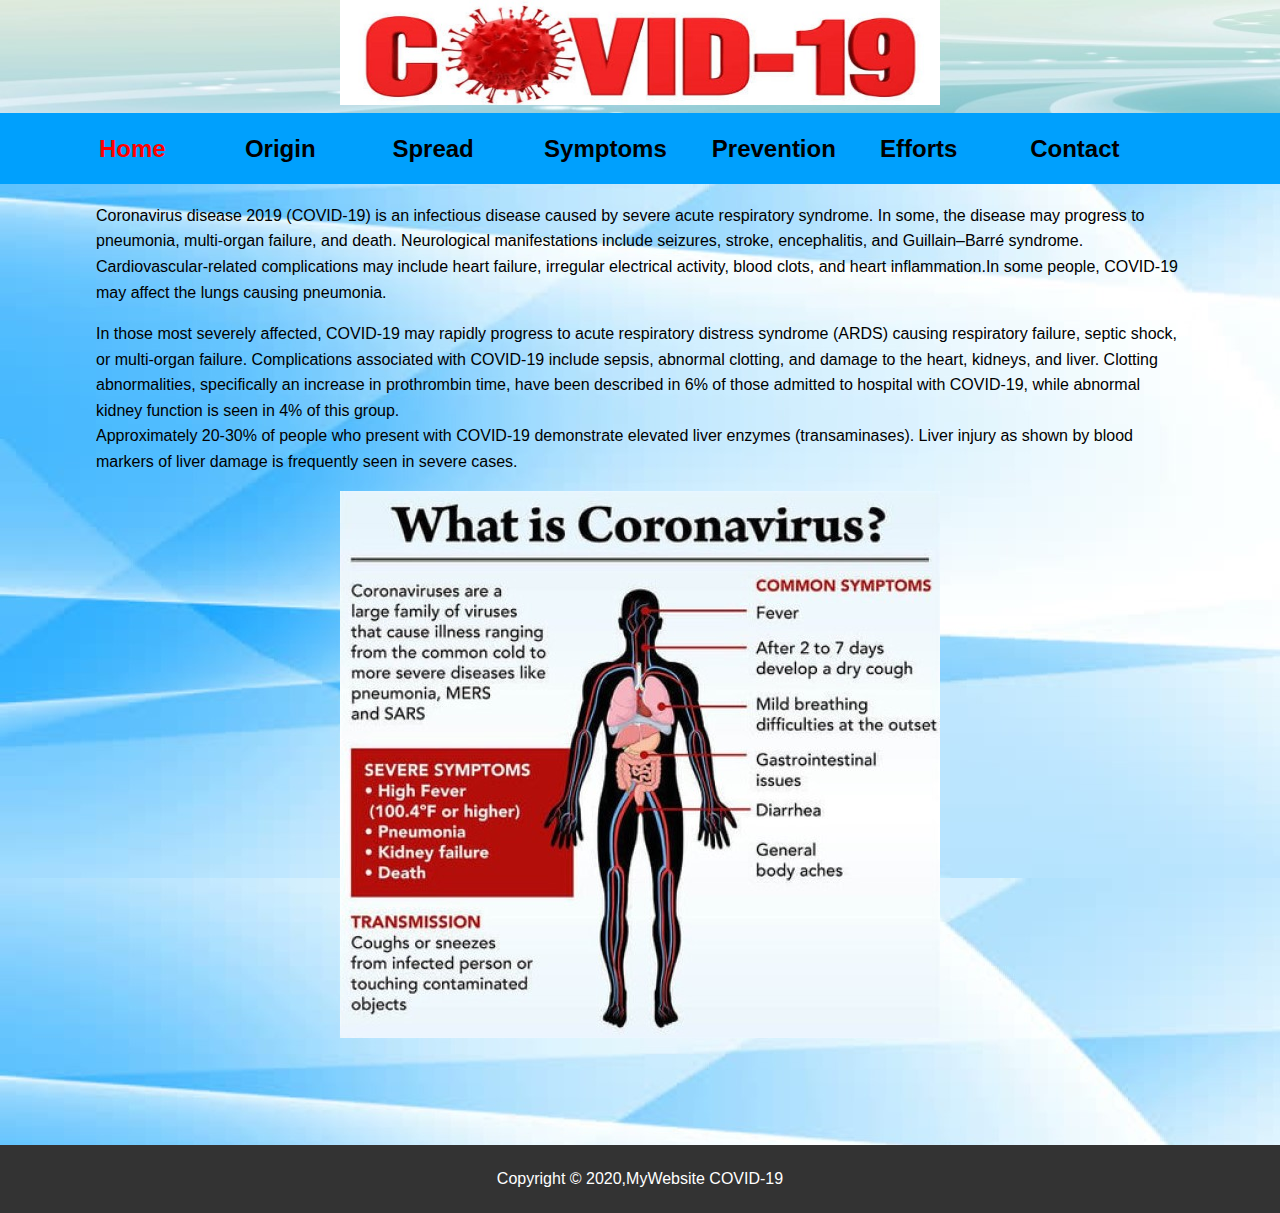
<file: index.html>
<!DOCTYPE html>
<html lang="en">
<head>
    <meta charset="UTF-8">
    <meta name="viewport" content="width=device-width, initial-scale=1.0">
    <title>COVID-19</title>
    <link rel="stylesheet" href="css/style.css">
</head>
<body>
    <header id="main-header">
        <div class="container">
            <img src="images/logo.jpg" width="600px" height="105px" id="logo">
        </div>
    </header>


    <nav id="navbar">
        <div class="container">
            <table>
                <tr>
                    <td><li><a href="#" id="current"><h2>Home</h2></a></li></td>
                    <td><li><a href="origin.html" ><h2>Origin</h2></a></li></td>
                    <td><li><a href="spread.html" ><h2>Spread</h2></a></li></td>
                    <td><li><a href="symptoms.html" ><h2>Symptoms</h2></a></li></td>
                    <td><li><a href="prevention.html" ><h2>Prevention</h2></a></li></td>
                    <td><li><a href="publicefforts.html"><h2>Efforts</h2></a></li></td>
                    <td><li><a href="contact.html"><h2>Contact</h2></a></li></td>
                </tr>
            </table>
        </div>       
    </nav>
    <section id="show">
        <div class="container">
            <h3></h3>
            <p>Coronavirus disease 2019 (COVID-19) is an infectious disease caused by severe acute respiratory syndrome. In some, the disease may progress to pneumonia, multi-organ failure, and death. Neurological manifestations include seizures, stroke, encephalitis, and Guillain–Barré syndrome.
            Cardiovascular-related complications may include heart failure, irregular electrical activity, blood clots, and heart inflammation.In some people, COVID‑19 may affect the lungs causing pneumonia. 
            </p>
            <p>
            In those most severely affected, COVID-19 may rapidly progress to acute respiratory distress syndrome (ARDS) causing respiratory failure, septic shock, or multi-organ failure. Complications associated with COVID‑19 include sepsis, abnormal clotting, and damage to the heart, kidneys, and liver.
            Clotting abnormalities, specifically an increase in prothrombin time, have been described in 6% of those admitted to hospital with COVID-19, while abnormal kidney function is seen in 4% of this group.
            <br>
            Approximately 20-30% of people who present with COVID‑19 demonstrate elevated liver enzymes (transaminases).
            Liver injury as shown by blood markers of liver damage is frequently seen in severe cases. </p>
        </div>
        <center><img src="images/covid19.jpg" alt="COVID-19"></center>

    </section>
    <div style="margin-top: 100px;"></div>
    <footer id="main-footer">
        <p>Copyright &copy; 2020,MyWebsite COVID-19</p>
    </footer>
</body>
</html>
</file>
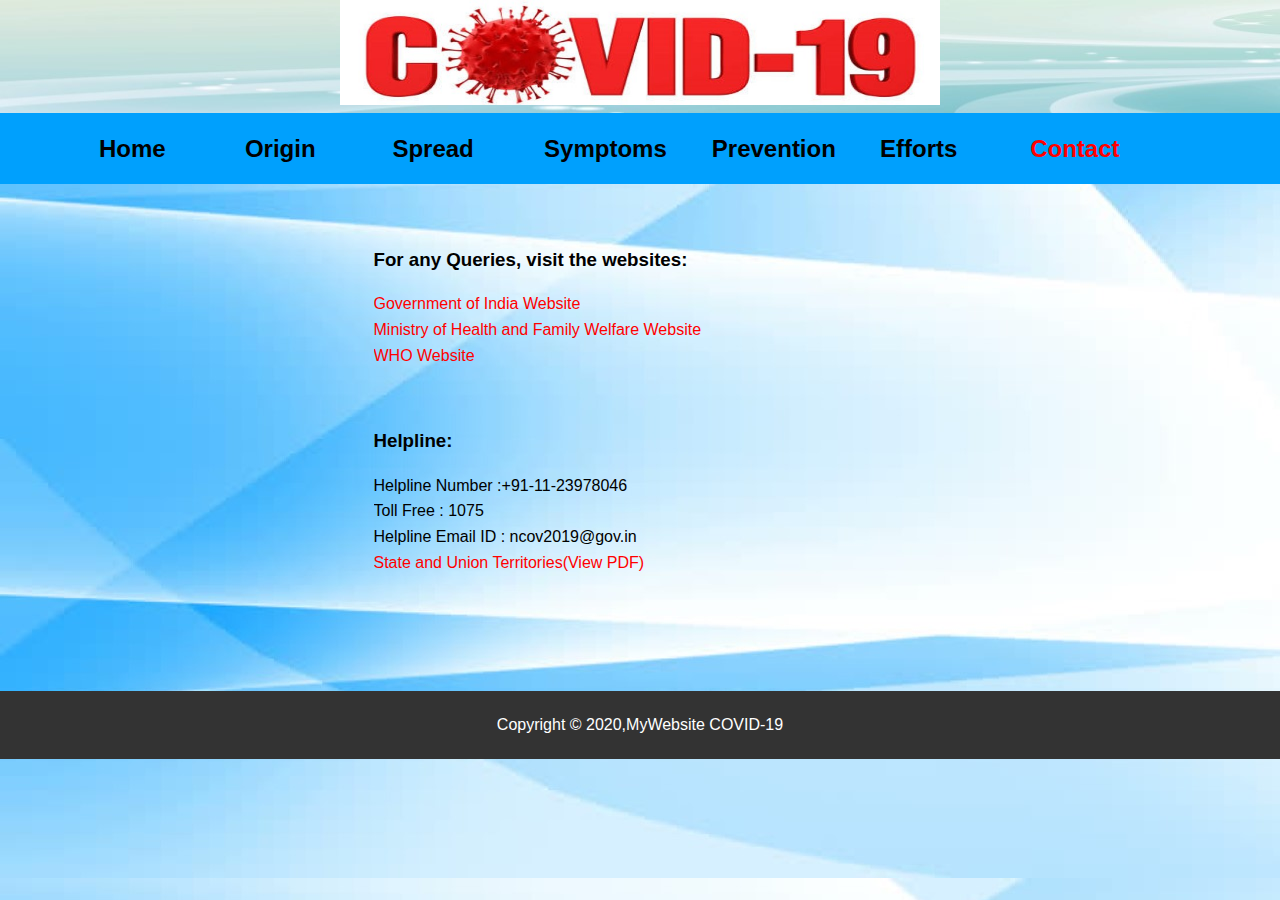
<file: contact.html>
<!DOCTYPE html>
<html lang="en">
<head>
    <meta charset="UTF-8">
    <meta name="viewport" content="width=device-width, initial-scale=1.0">
    <title>COVID-19</title>
    <link rel="stylesheet" href="css/style.css">
</head>
<body>
    <header id="main-header">
        <div class="container">
            <img src="images/logo.jpg" width="600px" height="105px" id="logo">
        </div>
    </header>


    <nav id="navbar">
        <div class="container">
            <table>
                <tr>
                    <td><li><a href="index.html"><h2>Home</h2></a></li></td>
                    <td><li><a href="origin.html"><h2>Origin</h2></a></li></td>
                    <td><li><a href="spread.html" ><h2>Spread</h2></a></li></td>
                    <td><li><a href="symptoms.html" ><h2>Symptoms</h2></a></li></td>
                    <td><li><a href="prevention.html"><h2>Prevention</h2></a></li></td>
                    <td><li><a href="publicefforts.html"><h2>Efforts</h2></a></li></td>
                    <td><li><a href="#" id="current"><h2>Contact</h2></a></li></td>
                </tr>
            </table>
        </div>       
    </nav>
    <section id="contact">
        <div class="container">
            <h3></h3>
            <br>
            <p >      
                <h3>For any Queries, visit the websites:</h3>
                <li><a href="https://www.mygov.in/covid-19/" id="current">Government of India Website</a></li>
                <li><a href="https://www.mohfw.gov.in/" id="current">Ministry of Health and Family Welfare Website</a></li>
                <li><a href="https://www.who.int/" id="current">WHO Website</a></li>
            </p>
            <p>
                <br>
                <h3>Helpline:</h3>
                <li>Helpline Number :+91-11-23978046</li>
                <li>Toll Free : 1075</li>
                <li>Helpline Email ID : ncov2019@gov.in</li>
                <li><a href="https://www.mohfw.gov.in/pdf/coronvavirushelplinenumber.pdf" id="current">State and Union Territories(View PDF)</a></li>
            </p>
        </div>


    </section>
    <div style="margin-top: 100px;"></div>
    <footer id="main-footer">
        <p>Copyright &copy; 2020,MyWebsite COVID-19</p>
    </footer>
</body>
</html>
</file>
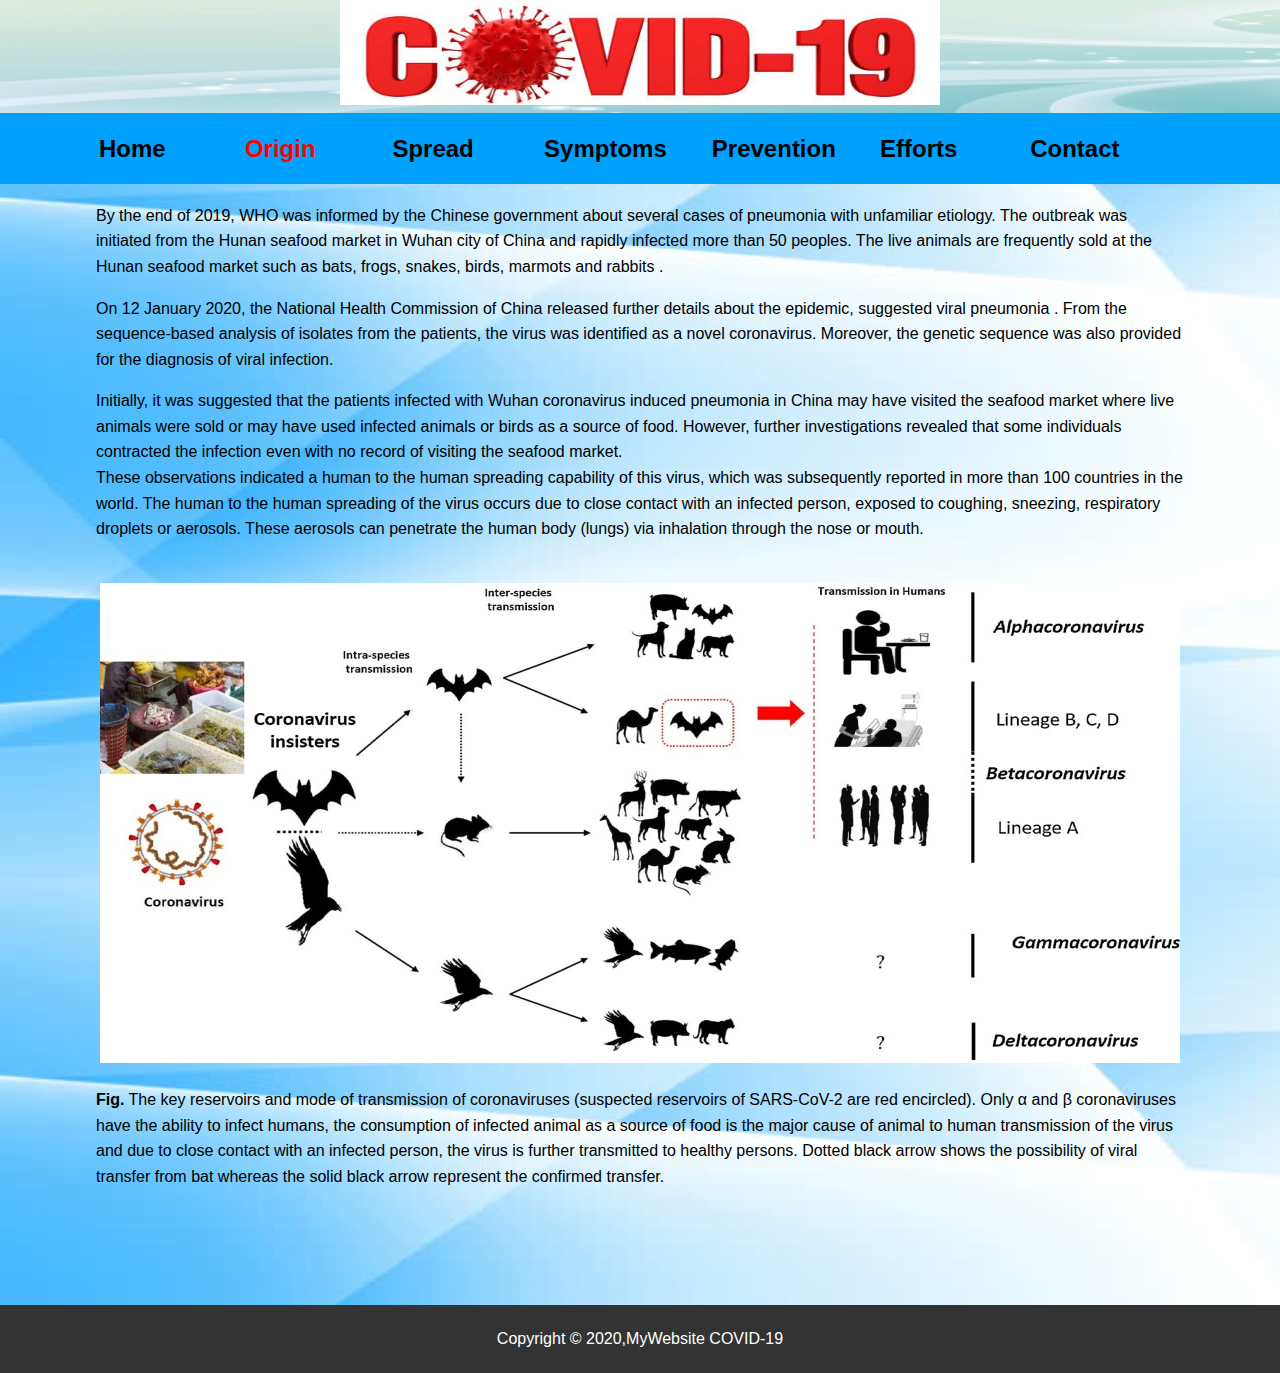
<file: origin.html>
<!DOCTYPE html>
<html lang="en">
<head>
    <meta charset="UTF-8">
    <meta name="viewport" content="width=device-width, initial-scale=1.0">
    <title>COVID-19</title>
    <link rel="stylesheet" href="css/style.css">
</head>
<body>
    <header id="main-header">
        <div class="container">
            <img src="images/logo.jpg" width="600px" height="105px" id="logo">
        </div>
    </header>


    <nav id="navbar">
        <div class="container">
            <table>
                <tr>
                    <td><li><a href="index.html"><h2>Home</h2></a></li></td>
                    <td><li><a href="#" id="current"><h2>Origin</h2></a></li></td>
                    <td><li><a href="spread.html" ><h2>Spread</h2></a></li></td>
                    <td><li><a href="symptoms.html"  ><h2>Symptoms</h2></a></li></td>
                    <td><li><a href="prevention.html"  ><h2>Prevention</h2></a></li></td>
                    <td><li><a href="publicefforts.html" ><h2>Efforts</h2></a></li></td>
                    <td><li><a href="contact.html" ><h2>Contact</h2></a></li></td>
                </tr>
            </table>
        </div>       
    </nav>
    <section id="show">
        <div class="container">
            <h3></h3>
            <p> By the end of 2019, WHO was informed by the Chinese government about several cases of pneumonia with unfamiliar etiology. 
                The outbreak was initiated from the Hunan seafood market in Wuhan city of China and rapidly infected more than 50 peoples.
                The live animals are frequently sold at the Hunan seafood market such as bats, frogs, snakes, birds, marmots and rabbits .
            </p>
            <p>   
                On 12 January 2020, the National Health Commission of China released further details about the epidemic, suggested viral pneumonia . 
                From the sequence-based analysis of isolates from the patients, the virus was identified as a novel coronavirus.
                Moreover, the genetic sequence was also provided for the diagnosis of viral infection.
            </p>
            <P>
                Initially, it was suggested that the patients infected with Wuhan coronavirus induced pneumonia in China may have visited the seafood market where live animals were sold or may have used infected animals or birds as a source of food.
                However, further investigations revealed that some individuals contracted the infection even with no record of visiting the seafood market.
               <br>
                These observations indicated a human to the human spreading capability of this virus, which was subsequently reported in more than 100 countries in the world.
                The human to the human spreading of the virus occurs due to close contact with an infected person, exposed to coughing, sneezing, respiratory droplets or aerosols.
                These aerosols can penetrate the human body (lungs) via inhalation through the nose or mouth.
            </p>
            <br>
            <center><img src="images/originimg.jpg" alt="Origin"></center>
            <p>
                <strong>Fig.</strong> The key reservoirs and mode of transmission of coronaviruses (suspected reservoirs of SARS-CoV-2 are red encircled).
                Only α and β coronaviruses have the ability to infect humans, the consumption of infected animal as a source of food is the major cause of animal to human transmission of the virus and due to close contact with an infected person, the virus is further transmitted to healthy persons.
                 Dotted black arrow shows the possibility of viral transfer from bat whereas the solid black arrow represent the confirmed transfer. 
            </p>
        </div>


    </section>
    <div style="margin-top: 100px;"></div>
    <footer id="main-footer">
        <p>Copyright &copy; 2020,MyWebsite COVID-19</p>
    </footer>
</body>
</html>
</file>
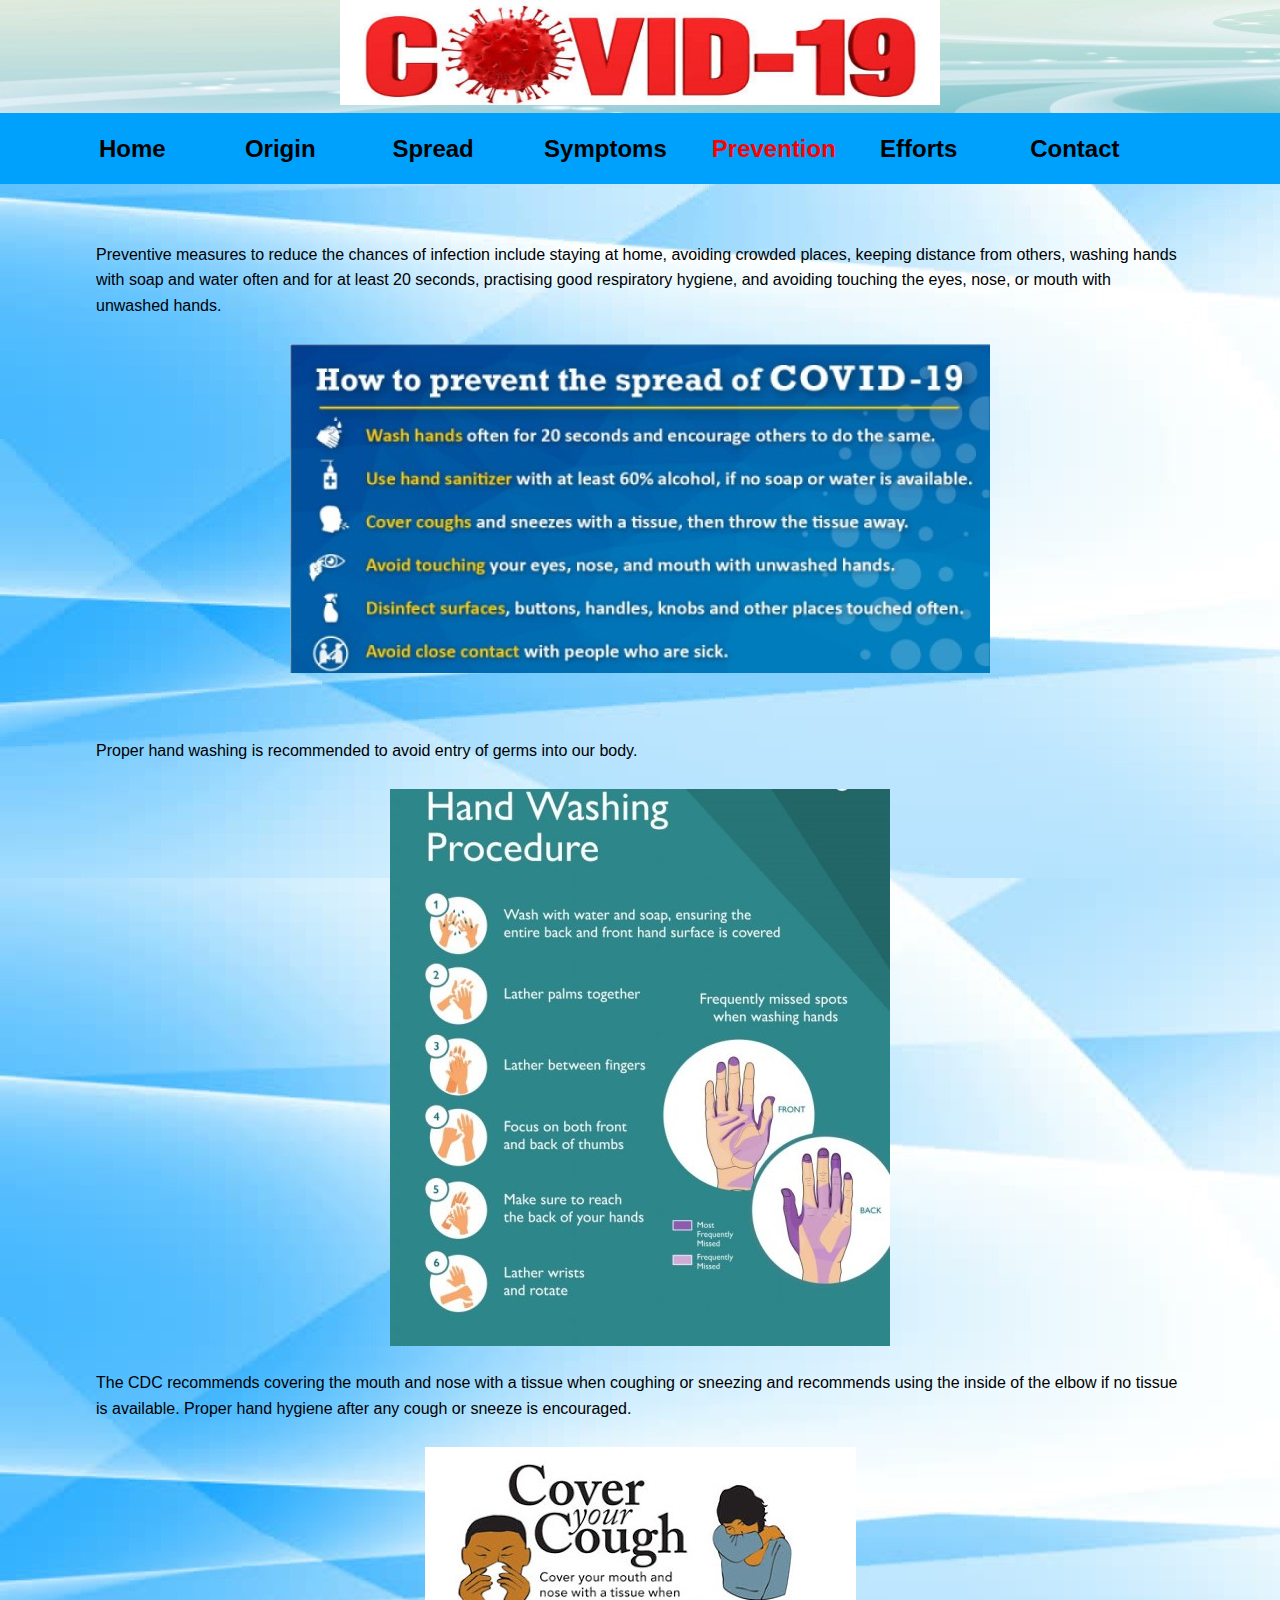
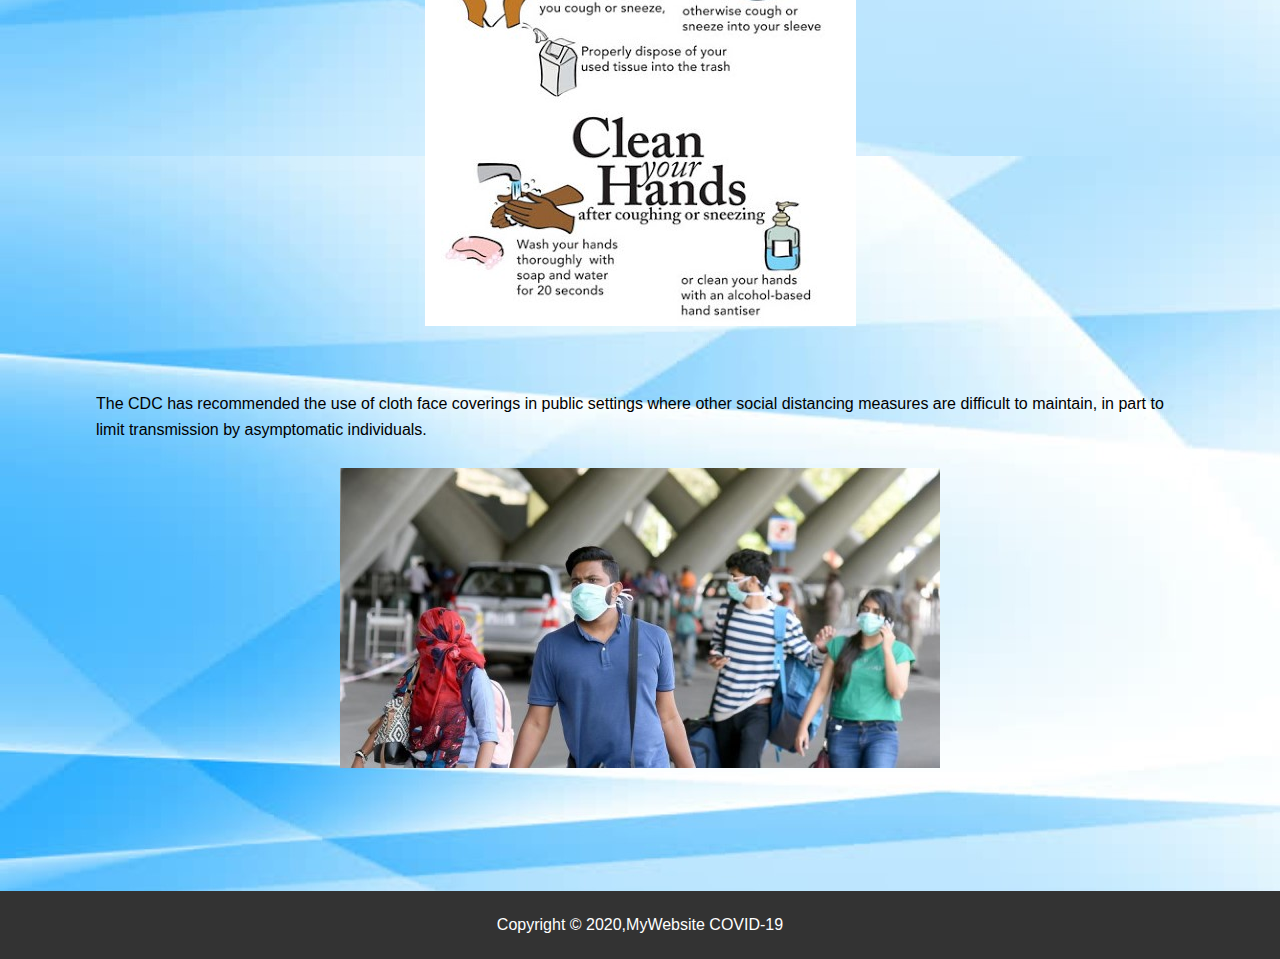
<file: prevention.html>
<!DOCTYPE html>
<html lang="en">
<head>
    <meta charset="UTF-8">
    <meta name="viewport" content="width=device-width, initial-scale=1.0">
    <title>COVID-19</title>
    <link rel="stylesheet" href="css/style.css">
</head>
<body>
    <header id="main-header">
        <div class="container">
            <img src="images/logo.jpg" width="600px" height="105px" id="logo">
        </div>
    </header>


    <nav id="navbar">
        <div class="container">
            <table>
                <tr>
                    <td><li><a href="index.html"><h2>Home</h2></a></li></td>
                    <td><li><a href="origin.html" ><h2>Origin</h2></a></li></td>
                    <td><li><a href="spread.html" ><h2>Spread</h2></a></li></td>
                    <td><li><a href="symptoms.html"><h2>Symptoms</h2></a></li></td>
                    <td><li><a href="#"  id="current"><h2>Prevention</h2></a></li></td>
                    <td><li><a href="publicefforts.html"><h2>Efforts</h2></a></li></td>
                    <td><li><a href="contact.html" ><h2>Contact</h2></a></li></td>
                </tr>
            </table>
        </div>       
    </nav>
    <section id="show">
        <div class="container">
            <p>
                <br>
                <li> Preventive measures to reduce the chances of infection include staying at home, avoiding crowded places, keeping distance from others, washing hands with soap and water often and for at least 20 seconds, practising good respiratory hygiene, and avoiding touching the eyes, nose, or mouth with unwashed hands.</li>
                <br>
                <center><img src="images/preventimg.jpg" alt=""></center>
            </p>
            <p>
                <br>
                <li>Proper hand washing is recommended to avoid entry of germs into our body.</li> 
                <br>
                <center><img src="images/handwash.jpg" alt="Hand washing steps"></center>           
            </p>
            <p>
                <li>The CDC recommends covering the mouth and nose with a tissue when coughing or sneezing and recommends using the inside of the elbow if no tissue is available. Proper hand hygiene after any cough or sneeze is encouraged.</li>
                <br>
                <center><img src="images/sneeze.jpg" alt=""></center>
            </p>
            <p>
                <br>
                <li>The CDC has recommended the use of cloth face coverings in public settings where other social distancing measures are difficult to maintain, in part to limit transmission by asymptomatic individuals.  </li>
                <br>
                <center><img src="images/facemask.jpg" alt=""></center>
            </p>
        </div>


    </section>
    <div style="margin-top: 100px;"></div>
    <footer id="main-footer">
        <p>Copyright &copy; 2020,MyWebsite COVID-19</p>
    </footer>
</body>
</html>
</file>
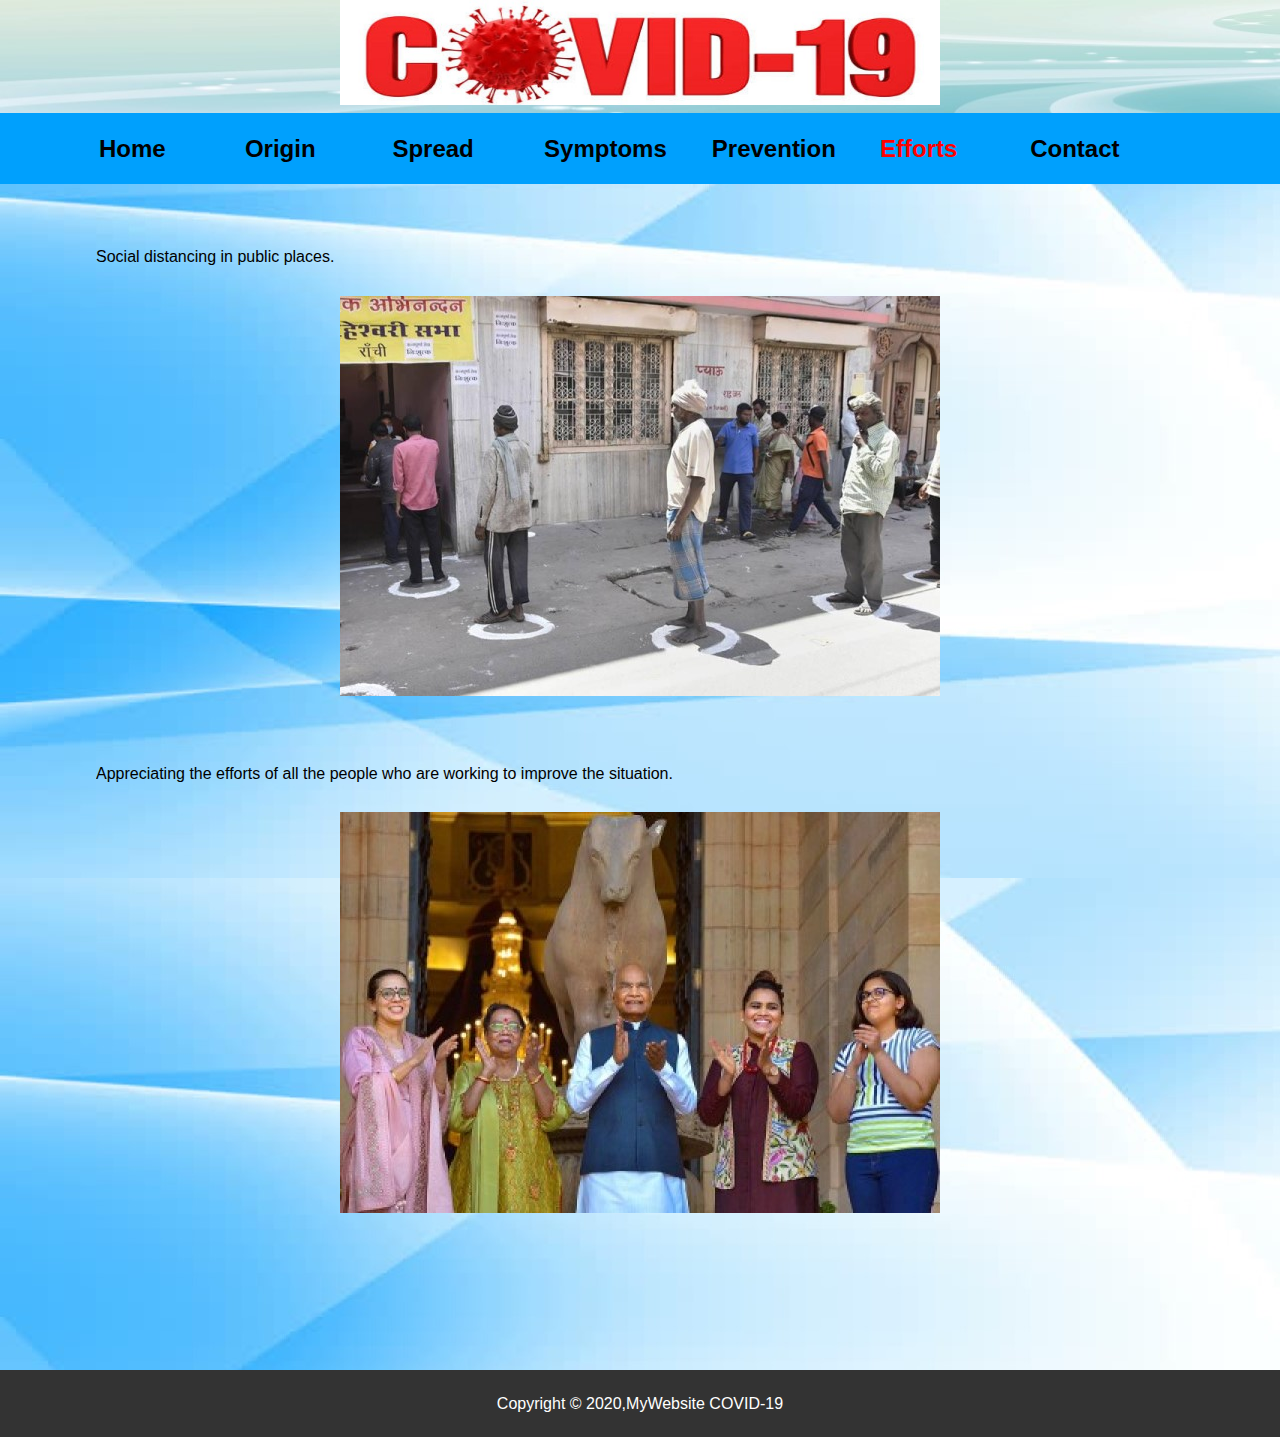
<file: publicefforts.html>
<!DOCTYPE html>
<html lang="en">
<head>
    <meta charset="UTF-8">
    <meta name="viewport" content="width=device-width, initial-scale=1.0">
    <title>COVID-19</title>
    <link rel="stylesheet" href="css/style.css">
</head>
<body>
    <header id="main-header">
        <div class="container">
            <img src="images/logo.jpg" width="600px" height="105px" id="logo">
        </div>
    </header>


    <nav id="navbar">
        <div class="container">
            <table>
                <tr>
                    <td><li><a href="index.html"><h2>Home</h2></a></li></td>
                    <td><li><a href="origin.html"><h2>Origin</h2></a></li></td>
                    <td><li><a href="spread.html" ><h2>Spread</h2></a></li></td>
                    <td><li><a href="symptoms.html" ><h2>Symptoms</h2></a></li></td>
                    <td><li><a href="prevention.html"><h2>Prevention</h2></a></li></td>
                    <td><li><a href="#"   id="current"><h2>Efforts</h2></a></li></td>
                    <td><li><a href="contact.html"><h2>Contact</h2></a></li></td>
                </tr>
            </table>
        </div>       
    </nav>
    <section id="show">
        <div class="container">
            <h3></h3>
            <p>
                <br>
                <li>Social distancing in public places.</li>
                <br>
                <center><img src="images/effort1.jpg" alt="Public Efforts"></center>
            </p>
            <p>
                <br>
                <li>Appreciating the efforts of all the people who are working to improve the situation.</li>
                <br>
                <center><img src="images/effort2.jpg" alt="Public Efforts"></center>
            </p>
            <p>
                <br>
                <li></li>
            </p>
            </div>


    </section>
    <div style="margin-top: 50px;"></div>
    <footer id="main-footer">
        <p>Copyright &copy; 2020,MyWebsite COVID-19</p>
    </footer>
</body>
</html>
</file>
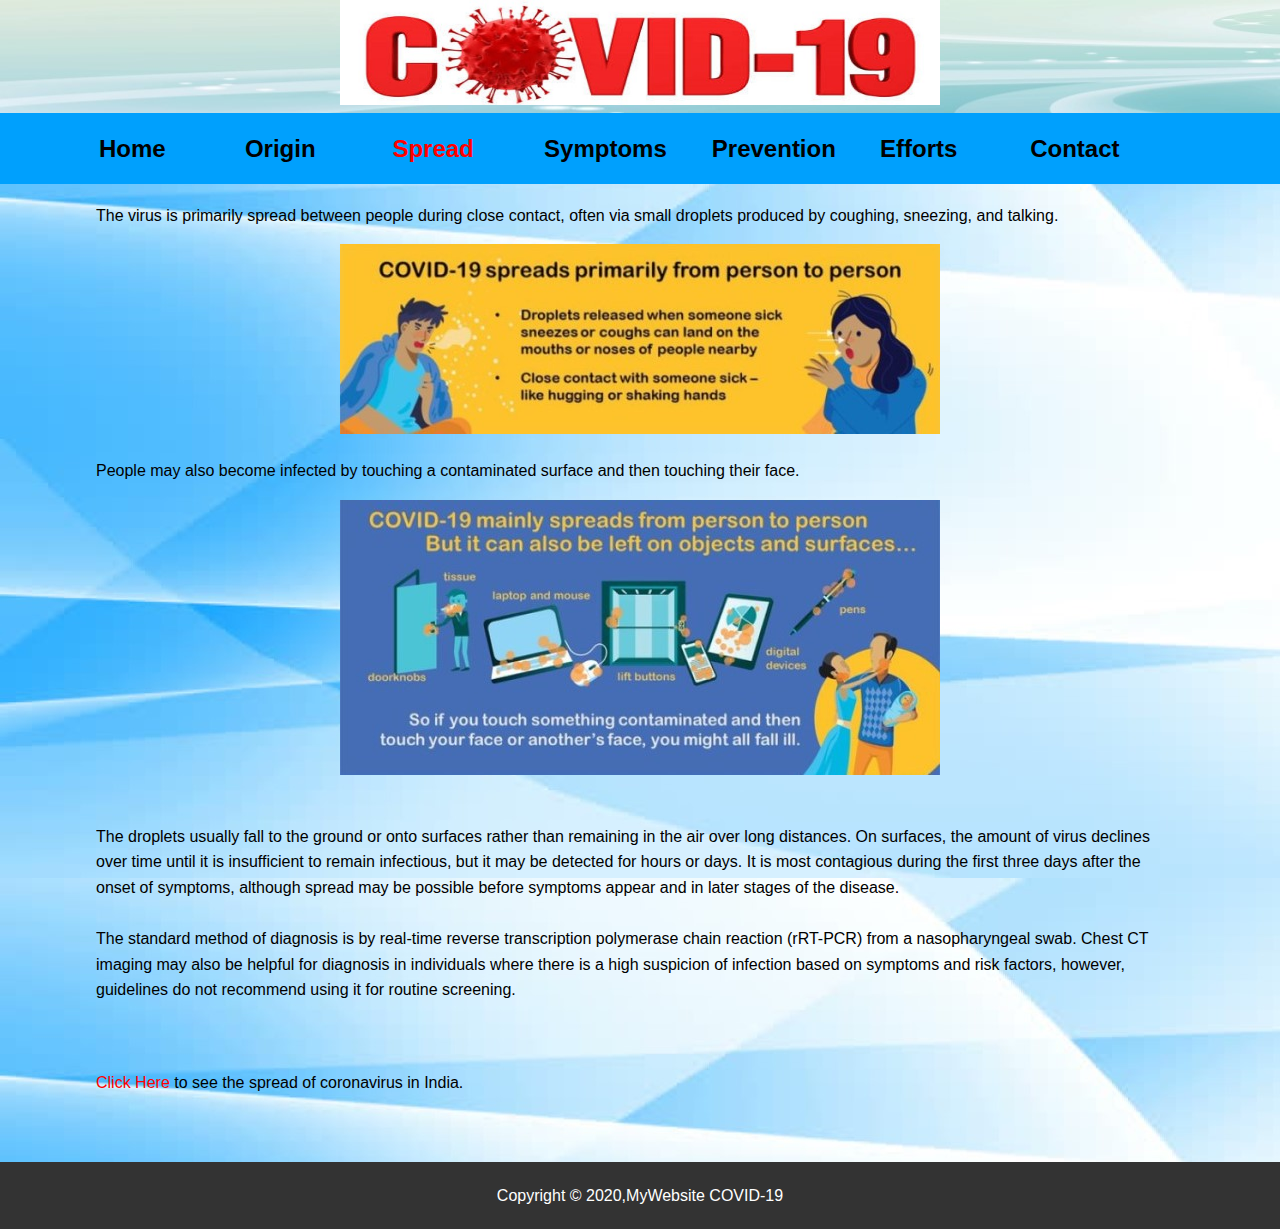
<file: spread.html>
<!DOCTYPE html>
<html lang="en">
<head>
    <meta charset="UTF-8">
    <meta name="viewport" content="width=device-width, initial-scale=1.0">
    <title>COVID-19</title>
    <link rel="stylesheet" href="css/style.css">
</head>
<body>
    <header id="main-header">
        <div class="container">
            <img src="images/logo.jpg" width="600px" height="105px" id="logo">
        </div>
    </header>


    <nav id="navbar">
        <div class="container">
            <table>
                <tr>
                    <td><li><a href="index.html"><h2>Home</h2></a></li></td>
                    <td><li><a href="origin.html" ><h2>Origin</h2></a></li></td>
                    <td><li><a href="#" id="current"><h2>Spread</h2></a></li></td>
                    <td><li><a href="symptoms.html"><h2>Symptoms</h2></a></li></td>
                    <td><li><a href="prevention.html"><h2>Prevention</h2></a></li></td>
                    <td><li><a href="publicefforts.html"><h2>Efforts</h2></a></li></td>
                    <td><li><a href="contact.html" ><h2>Contact</h2></a></li></td>
                </tr>
            </table>
        </div>       
    </nav>
    <section id="show">
        <div class="container">
            <h3></h3>
            <p>
                <li>The virus is primarily spread between people during close contact, often via small droplets produced by coughing, sneezing, and talking.</li>    
            </p>
            <center><img src="images/spread1.jpg" alt="Transmission"></center>
            <p> 
                <li>People may also become infected by touching a contaminated surface and then touching their face.</li>            
            </p>
            <center><img src="images/spread2.jpg" alt="Transmission"></center>
            <br>
            <p>
                The droplets usually fall to the ground or onto surfaces rather than remaining in the air over long distances.
                On surfaces, the amount of virus declines over time until it is insufficient to remain infectious, but it may be detected for hours or days.
                It is most contagious during the first three days after the onset of symptoms, although spread may be possible before symptoms appear and in later stages of the disease.
                <br><br>
                The standard method of diagnosis is by real-time reverse transcription polymerase chain reaction (rRT-PCR) from a nasopharyngeal swab.
                Chest CT imaging may also be helpful for diagnosis in individuals where there is a high suspicion of infection based on symptoms and risk factors, however, guidelines do not recommend using it for routine screening.
            </p>  
            <p>
                <br><br>
                <a href="https://www.covid19india.org/" id=current>Click Here</a> to see the spread of coronavirus in India.
            </p>          
        </div>


    </section>
    <div style="margin-top: 50px;"></div>
    <footer id="main-footer">
        <p>Copyright &copy; 2020,MyWebsite COVID-19</p>
    </footer>
</body>
</html>
</file>
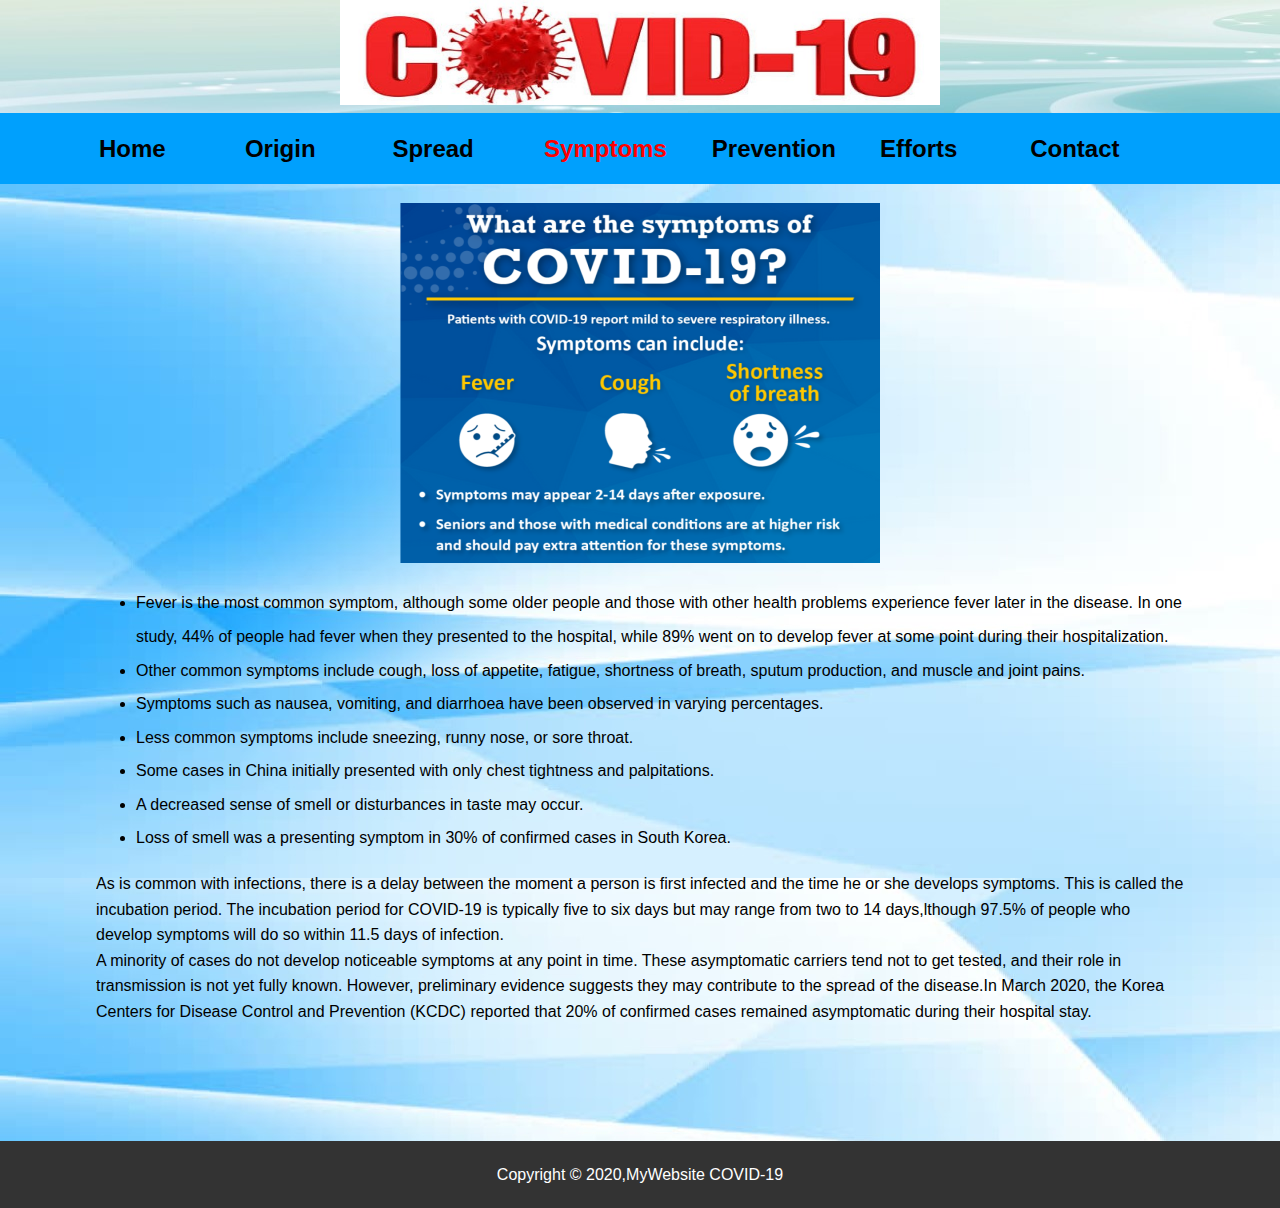
<file: symptoms.html>
<!DOCTYPE html>
<html lang="en">
<head>
    <meta charset="UTF-8">
    <meta name="viewport" content="width=device-width, initial-scale=1.0">
    <title>COVID-19</title>
    <link rel="stylesheet" href="css/style.css">
</head>
<body>
    <header id="main-header">
        <div class="container">
            <img src="images/logo.jpg" width="600px" height="105px" id="logo">
        </div>
    </header>


    <nav id="navbar">
        <div class="container">
            <table>
                <tr>
                    <td><li><a href="index.html"><h2>Home</h2></a></li></td>
                    <td><li><a href="origin.html" ><h2>Origin</h2></a></li></td>
                    <td><li><a href="spread.html"><h2>Spread</h2></a></li></td>
                    <td><li><a href="#" id="current"><h2>Symptoms</h2></a></li></td>
                    <td><li><a href="prevention.html"><h2>Prevention</h2></a></li></td>
                    <td><li><a href="publicefforts.html"><h2>Efforts</h2></a></li></td>
                    <td><li><a href="contact.html"><h2>Contact</h2></a></li></td>
                </tr>
            </table>
        </div>       
    </nav>
    <section id="show">
        <div class="container">
            <h3></h3>
            <center><img src="images/sympimg.png" alt="Symptoms" ></center>
            <p>
                <ul style="list-style: disc; line-height: 2.1em;">
                    <li>Fever is the most common symptom, although some older people and those with other health problems experience fever later in the disease. In one study, 44% of people had fever when they presented to the hospital, while 89% went on to develop fever at some point during their hospitalization.</li>
                    <li>Other common symptoms include cough, loss of appetite, fatigue, shortness of breath, sputum production, and muscle and joint pains. </li>
                    <li>Symptoms such as nausea, vomiting, and diarrhoea have been observed in varying percentages.</li>
                    <li>Less common symptoms include sneezing, runny nose, or sore throat.</li>
                    <li>Some cases in China initially presented with only chest tightness and palpitations.</li>
                    <li>A decreased sense of smell or disturbances in taste may occur.</li>
                    <li>Loss of smell was a presenting symptom in 30% of confirmed cases in South Korea.</li>
                </ul>
                           
            <p>
                As is common with infections, there is a delay between the moment a person is first infected and the time he or she develops symptoms. 
                This is called the incubation period. The incubation period for COVID‑19 is typically five to six days but may range from two to 14 days,lthough 97.5% of people who develop symptoms will do so within 11.5 days of infection. 
                <br>
                A minority of cases do not develop noticeable symptoms at any point in time. These asymptomatic carriers tend not to get tested, and their role in transmission is not yet fully known.
                However, preliminary evidence suggests they may contribute to the spread of the disease.In March 2020, the Korea Centers for Disease Control and Prevention (KCDC) reported that 20% of confirmed cases remained asymptomatic during their hospital stay.             
            </p>
        </div>

    </section>
    <div style="margin-top: 100px;"></div>
    <footer id="main-footer">
        <p>Copyright &copy; 2020,MyWebsite COVID-19</p>
    </footer>
</body>
</html>
</file>
<file: css/style.css>
body{
    font-family: Arial, Helvetica, sans-serif;
    font-size: 16px;
    line-height: 1.6em;
    margin: 0;
    background-image: url('../images/body.jpg');
}

.container{
    width: 85%;
    margin: auto;
    overflow: hidden;
}

a{
    text-decoration: none;
    color: black;
}
a:hover{
    color: red;
}
a:active{
    color: goldenrod;
}
#main-header{
    background-image: url('../images/headbg.jpg');
    color: white;
    -moz-box-align: center;
    text-align: center;
}

#navbar{
    background-color: rgb(0, 160, 253);
}

#navbar td{ 
    color: #fff;
    width: 190px;
    height: 50px;
    text-decoration: none;
    list-style: none;
}
#main-footer{
    background: #333;
    color: #fff;
    text-align:center;
    padding: 5px;
    margin-top: 30px;
}

#current{
   color: red;
}


#show{
    background-image: url();
}

#img{
    align-self: center;
    width: 720px;
}

#contact{
    padding-left: 300px;
}
</file>
